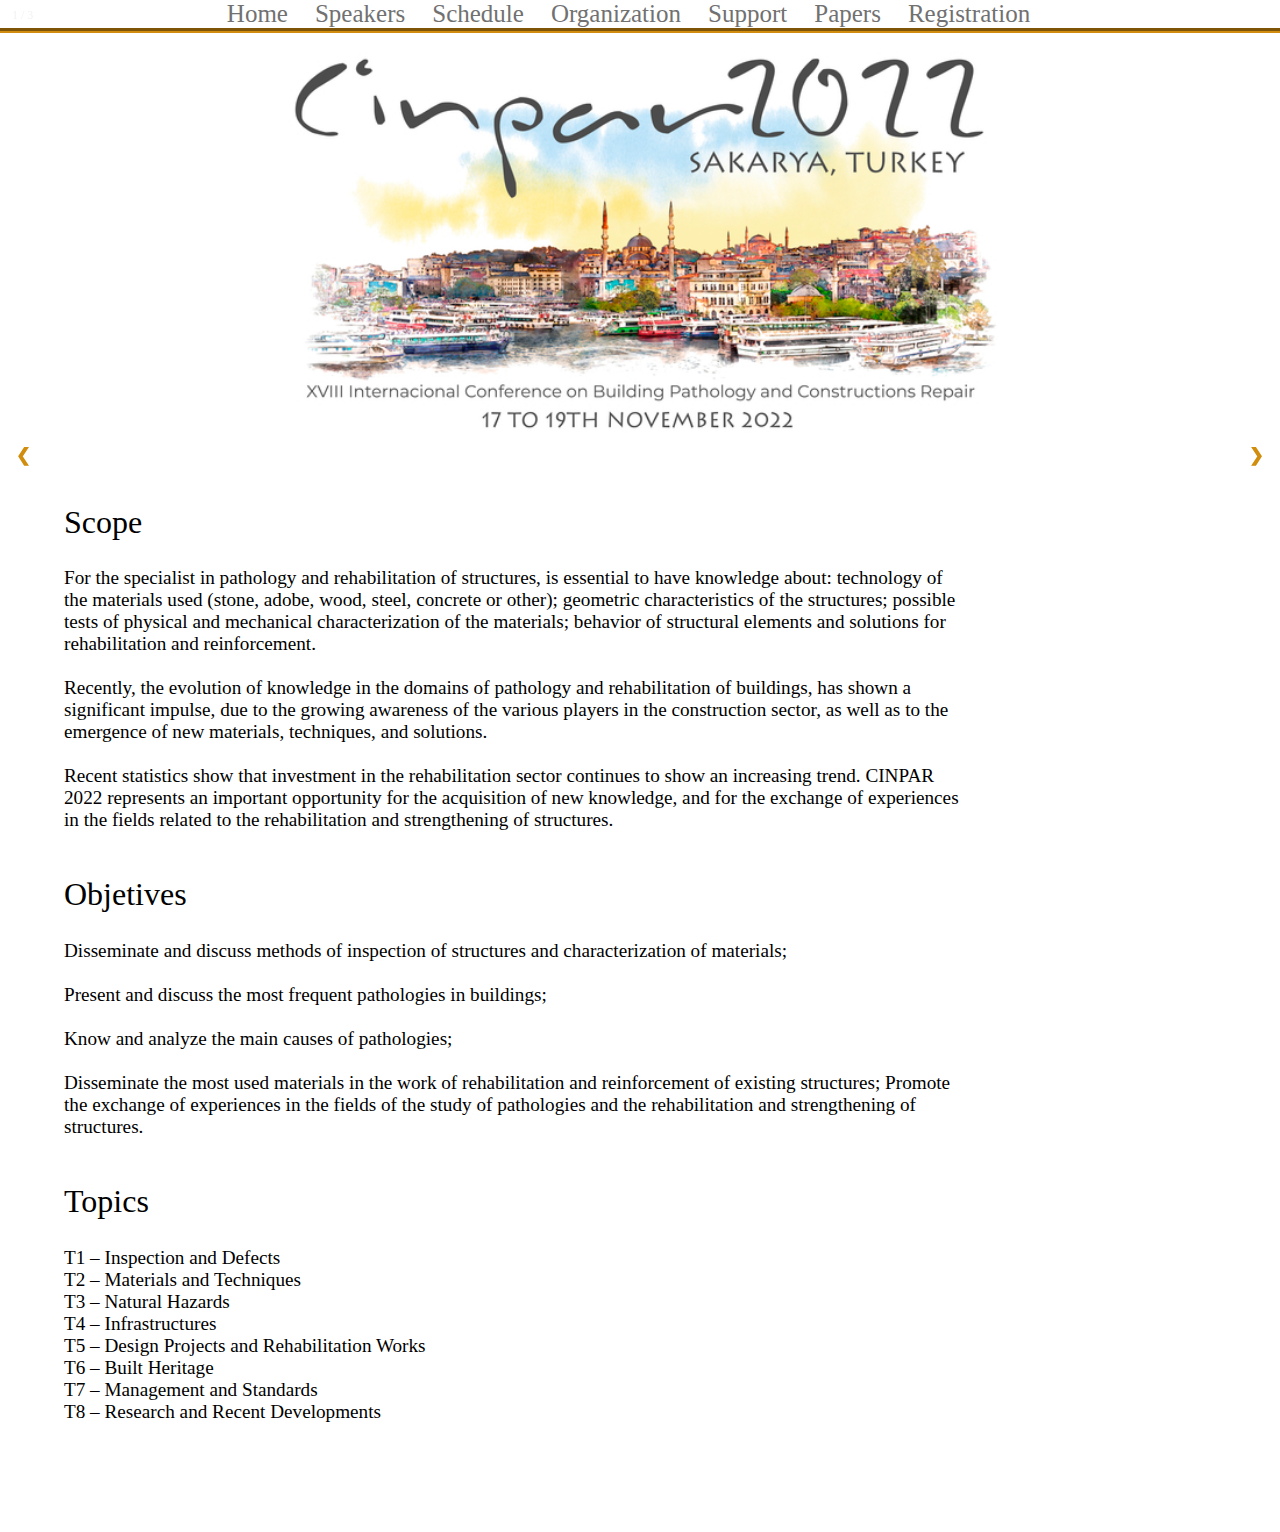
<file: index.html>
<!DOCTYPE html>
<html>
	<head>
		<meta charset = "utf-8">
        <link rel="stylesheet" href="css\style1.css">
        <link rel="preconnect" href="https://fonts.googleapis.com">
        <link rel="preconnect" href="https://fonts.gstatic.com" crossorigin>
        <link href="https://fonts.googleapis.com/css2?family=Josefin+Sans:ital,wght@0,100;0,200;0,300;0,400;0,500;0,600;0,700;1,100;1,200;1,300;1,400;1,500;1,600;1,700&family=Roboto+Condensed:ital,wght@0,300;0,400;0,700;1,300;1,400;1,700&family=Roboto:ital,wght@0,100;0,300;0,400;0,500;1,100;1,300;1,400&display=swap" rel="stylesheet">
		<title> Cinpar 2022 - Home </title>
	</head>
	
	<body>
        <section class="allmighty">
            <section class="topBar">
                <div class="topMenu">
                    <a href="index.html">Home</a>
                    <a href="speakers.html">Speakers</a>
                    <a href="schedule.html">Schedule</a>
                    <a href="org.html">Organization</a>
                    <a href="support.html">Support</a>
                    <a href="papers.html">Papers</a>
                    <a href="reg.html">Registration</a>
                </div>
            </section>

            <section class="Slideshow">
                <div class="mySlides fade">
                    <div class="numbertext">1 / 3</div>
                    <img src="Assets/logo-colorida-vertical---cinpa.jpg" style="width:100%">
                  </div>
                
                  <div class="mySlides fade">
                    <div class="numbertext">2 / 3</div>
                    <img src="Assets/sakarya2.jpg" style="width:100%">
                  </div>
    
                  <div class="mySlides fade">
                    <div class="numbertext">3 / 3</div>
                    <img src="Assets/turkey2.jpg" style="width:100%">
                  </div>
    
                <a class="prev" onclick="plusSlides(-1)">&#10094;</a>
                <a class="next" onclick="plusSlides(1)">&#10095;</a>
            </section>

            <section class="content">
                <div class="contentTitle"> 
                    <a>Scope</a>
                </div>
                    
                <div class="mainText">
                    <a>For the specialist in pathology and rehabilitation of structures, is essential to have knowledge about: technology of the materials used (stone, adobe, wood, steel, concrete or other); geometric characteristics of the structures; possible tests of physical and mechanical characterization of the materials; behavior of structural elements and solutions for rehabilitation and reinforcement.<br><br>
                        Recently, the evolution of knowledge in the domains of pathology and rehabilitation of buildings, has shown a significant impulse, due to the growing awareness of the various players in the construction sector, as well as to the emergence of new materials, techniques, and solutions.<br><br>
                        Recent statistics show that investment in the rehabilitation sector continues to show an increasing trend. CINPAR 2022 represents an important opportunity for the acquisition of new knowledge, and for the exchange of experiences in the fields related to the rehabilitation and strengthening of structures.</a>
                </div>

                <div class="contentTitle"> 
                    <a>Objetives</a>
                </div>
                    
                <div class="mainText">
                    <a>Disseminate and discuss methods of inspection of structures and characterization of materials;<br><br>
                        Present and discuss the most frequent pathologies in buildings;<br><br>
                        Know and analyze the main causes of pathologies;<br><br>
                        Disseminate the most used materials in the work of rehabilitation and reinforcement of existing structures; Promote the exchange of experiences in the fields of the study of pathologies and the rehabilitation and strengthening of structures.
                        </a>
                </div>

                <div class="contentTitle"> 
                    <a>Topics</a>
                </div>
                    
                <div class="mainTextt">
                    <a>T1 – Inspection and Defects<br>
                        T2 – Materials and Techniques<br>
                        T3 – Natural Hazards<br>
                        T4 – Infrastructures<br>
                        T5 – Design Projects and Rehabilitation Works<br>
                        T6 – Built Heritage<br>
                        T7 – Management and Standards<br>
                        T8 – Research and Recent Developments<br>
                        </a>
                </div>

                <div class="sponsor">
                    
                </div>
            </section>
        </section>
        
        <script>

            var slideIndex = 1;
            showSlides(slideIndex);

            function plusSlides(n) {
                showSlides(slideIndex += n);
            }

            function currentSlide(n) {
                showSlides(slideIndex = n);
            }

            function showSlides(n) {
                var i;
                var slides = document.getElementsByClassName("mySlides");
                var dots = document.getElementsByClassName("dot");
                if (n > slides.length) {slideIndex = 1}
                if (n < 1) {slideIndex = slides.length}
                for (i = 0; i < slides.length; i++) {
                    slides[i].style.display = "none";
                }
                for (i = 0; i < dots.length; i++) {
                    dots[i].className = dots[i].className.replace(" active", "");
                }
                slides[slideIndex-1].style.display = "block";
                dots[slideIndex-1].className += " active";
            }


        </script>
        
        </script>
	</body>
</html>
</file>
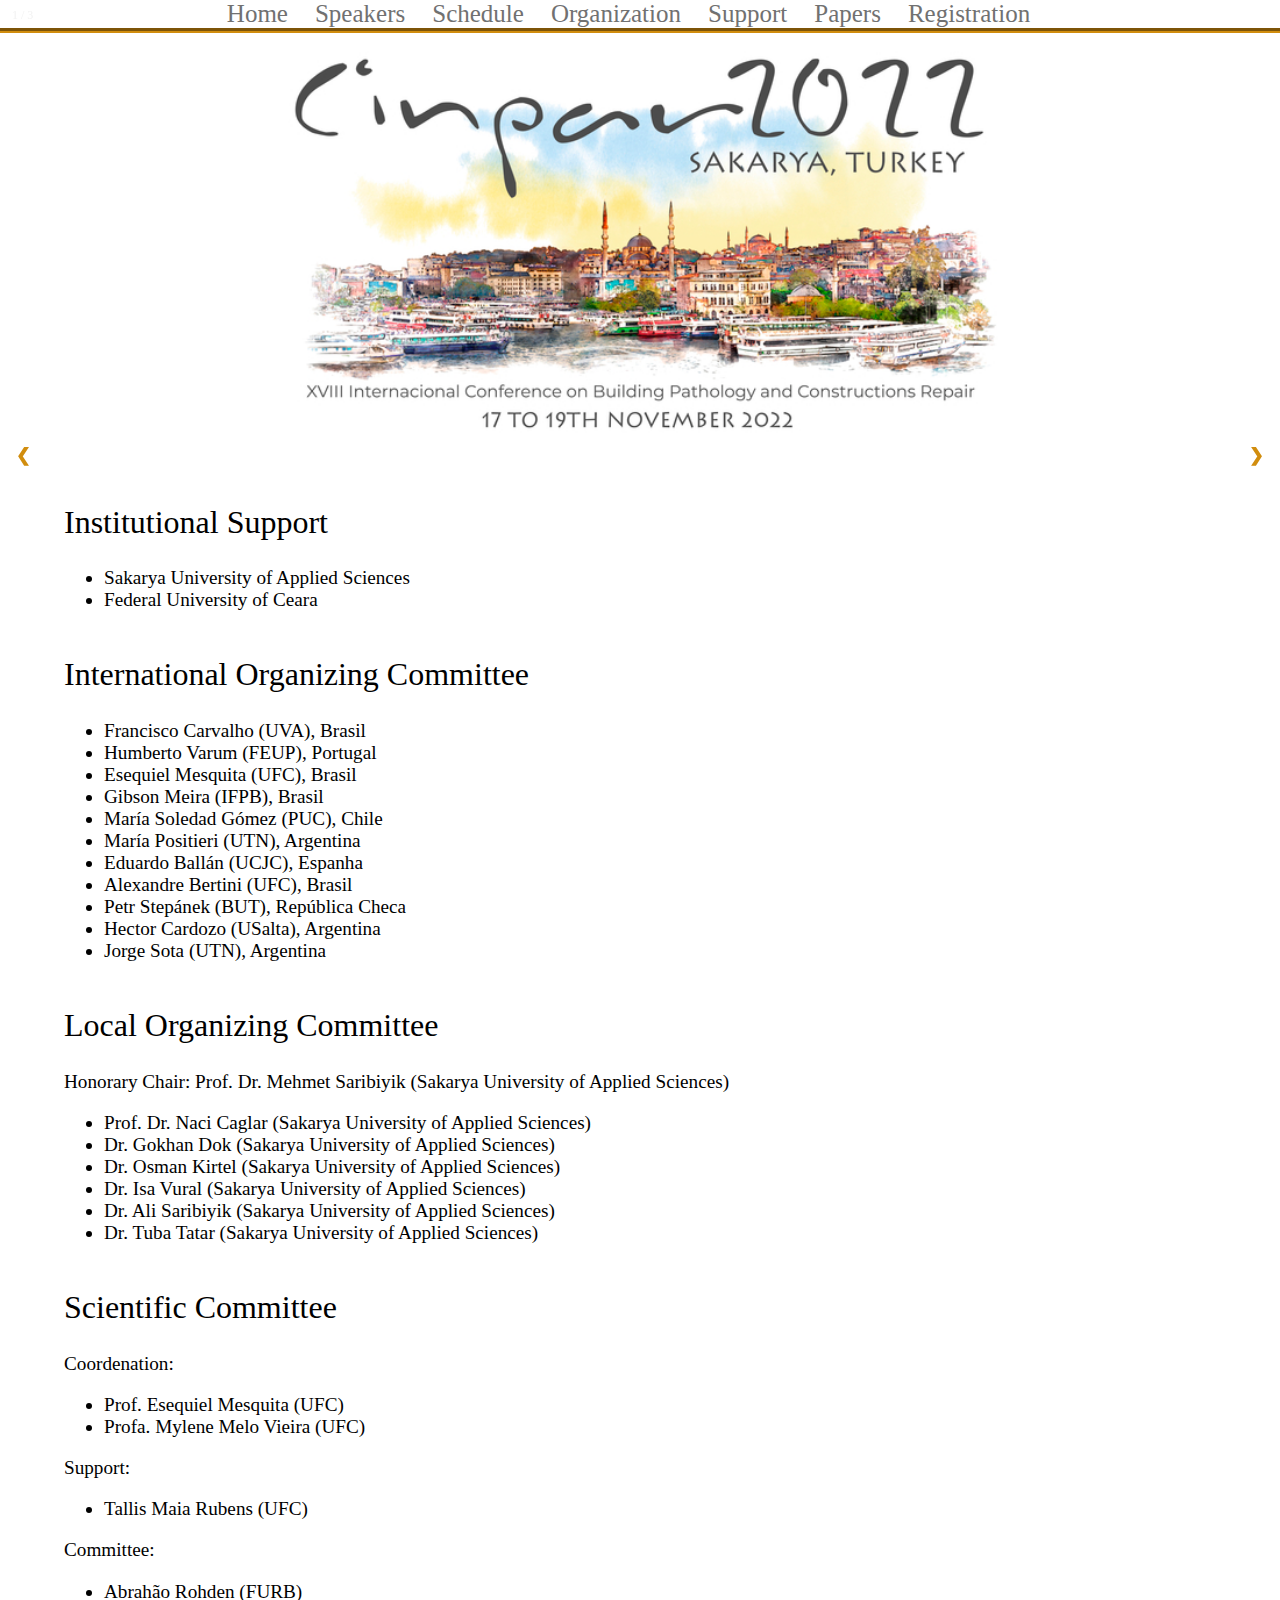
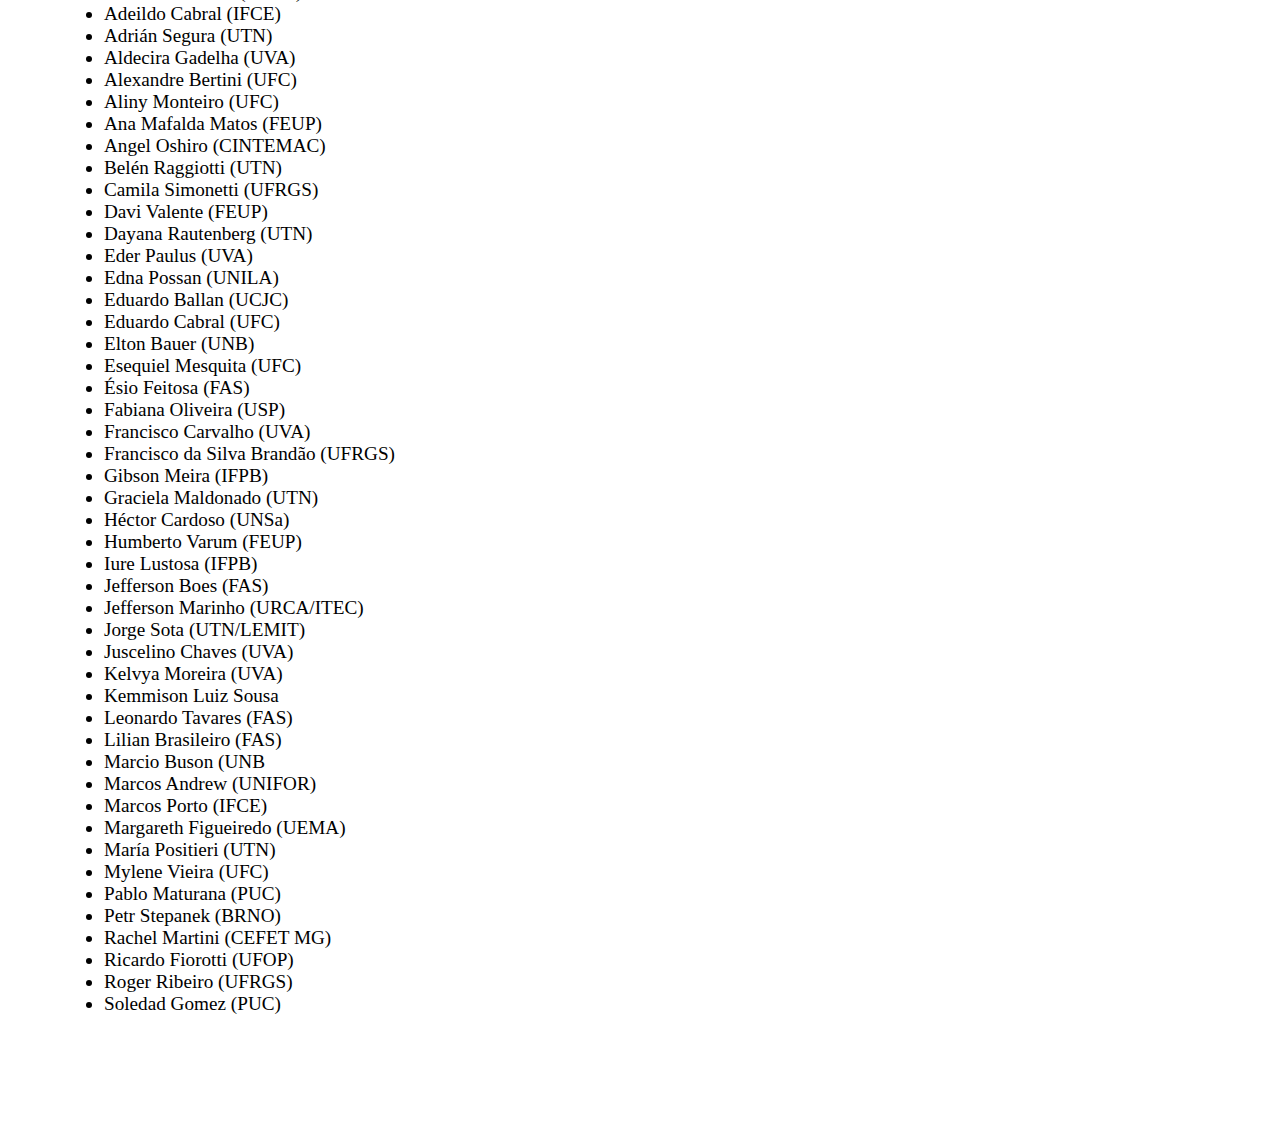
<file: org.html>
<!DOCTYPE html>
<html>
	<head>
		<meta charset = "utf-8">
        <link rel="stylesheet" href="css\style1.css">
        <link rel="preconnect" href="https://fonts.googleapis.com">
        <link rel="preconnect" href="https://fonts.gstatic.com" crossorigin>
        <link href="https://fonts.googleapis.com/css2?family=Josefin+Sans:ital,wght@0,100;0,200;0,300;0,400;0,500;0,600;0,700;1,100;1,200;1,300;1,400;1,500;1,600;1,700&family=Roboto+Condensed:ital,wght@0,300;0,400;0,700;1,300;1,400;1,700&family=Roboto:ital,wght@0,100;0,300;0,400;0,500;1,100;1,300;1,400&display=swap" rel="stylesheet">
		<title> Cinpar 2022 - Organization </title>
	</head>
	
	<body>
        <section class="allmighty">
            <section class="topBar">
                <div class="topMenu">
                    <a href="index.html">Home</a>
                    <a href="speakers.html">Speakers</a>
                    <a href="schedule.html">Schedule</a>
                    <a href="org.html">Organization</a>
                    <a href="support.html">Support</a>
                    <a href="papers.html">Papers</a>
                    <a href="reg.html">Registration</a>
                </div>
            </section>

            <section class="Slideshow">
                <div class="mySlides fade">
                    <div class="numbertext">1 / 3</div>
                    <img src="Assets/logo-colorida-vertical---cinpa.jpg" style="width:100%">
                  </div>
                
                  <div class="mySlides fade">
                    <div class="numbertext">2 / 3</div>
                    <img src="Assets/sakarya2.jpg" style="width:100%">
                  </div>
    
                  <div class="mySlides fade">
                    <div class="numbertext">3 / 3</div>
                    <img src="Assets/turkey2.jpg" style="width:100%">
                  </div>
    
                <a class="prev" onclick="plusSlides(-1)">&#10094;</a>
                <a class="next" onclick="plusSlides(1)">&#10095;</a>
            </section>

            <section class="content">
                <div class="contentTitle"> 
                    <a>Institutional Support</a>
                </div>

                <div class="mainText">
                    <a> <ul> <li>Sakarya University of Applied Sciences</li>
                     <li>Federal University of Ceara</li></ul></a>
                </div>

                <div class="contentTitle"> 
                    <a>International Organizing Committee</a>
                </div>

                <div class="mainText">
                    <a> <ul> <li>Francisco Carvalho (UVA), Brasil</li>
                     <li>Humberto Varum (FEUP), Portugal</li>
                     <li>Esequiel Mesquita (UFC), Brasil</li>
                     <li>Gibson Meira (IFPB), Brasil</li>
                     <li>María Soledad Gómez (PUC), Chile</li>
                     <li>María Positieri (UTN), Argentina</li>
                     <li>Eduardo Ballán (UCJC), Espanha</li>
                     <li>Alexandre Bertini (UFC), Brasil</li>
                     <li>Petr Stepánek (BUT), República Checa</li>
                     <li>Hector Cardozo (USalta), Argentina</li>
                     <li>Jorge Sota (UTN), Argentina</li>
                    </ul></a>
                </div>

                <div class="contentTitle"> 
                    <a>Local Organizing Committee</a>
                </div>

                <div class="mainText">
                    <a>Honorary Chair: Prof. Dr. Mehmet Saribiyik   (Sakarya University of Applied Sciences)</a>
                    <a> <ul> <li>Prof. Dr. Naci Caglar (Sakarya University of Applied Sciences)</li>
                     <li>Dr. Gokhan Dok  (Sakarya University of Applied Sciences)</li>
                     <li>Dr. Osman Kirtel (Sakarya University of Applied Sciences)</li>
                     <li>Dr. Isa Vural (Sakarya University of Applied Sciences)</li>
                     <li>Dr. Ali Saribiyik (Sakarya University of Applied Sciences)</li>
                     <li>Dr. Tuba Tatar (Sakarya University of Applied Sciences)</li>
                    </ul></a>
                </div>

                <div class="contentTitle"> 
                    <a>Scientific Committee</a>
                </div>

                <div class="mainTextt">
                    <a>Coordenation:</a>
                    <a> <ul> <li>Prof. Esequiel Mesquita (UFC)</li>
                     <li>Profa. Mylene Melo Vieira (UFC)</li>
                    </ul></a>

                    <a>Support:</a>
                    <a><ul>
                        <li>Tallis Maia Rubens (UFC)</li>
                    </ul></a>

                    <a>Committee:</a>
                    <a> <ul> <li>Abrahão Rohden (FURB)</li>
                        <li>Adeildo Cabral (IFCE)</li>
                        <li>Adrián Segura (UTN)</li>
                        <li>Aldecira Gadelha (UVA)</li>
                        <li>Alexandre Bertini (UFC)</li>
                        <li>Aliny Monteiro (UFC)</li>
                        <li>Ana Mafalda Matos (FEUP)</li>
                        <li>Angel Oshiro (CINTEMAC)</li>
                        <li>Belén Raggiotti (UTN)</li>
                        <li>Camila Simonetti (UFRGS)</li>
                        <li>Davi Valente (FEUP)</li>
                        <li>Dayana Rautenberg (UTN) </li>
                        <li>Eder Paulus (UVA)</li>
                        <li>Edna Possan (UNILA)</li>
                        <li>Eduardo Ballan (UCJC)</li>
                        <li>Eduardo Cabral (UFC) </li>
                        <li>Elton Bauer (UNB)</li>
                        <li>Esequiel Mesquita (UFC)</li>
                        <li>Ésio Feitosa (FAS)</li>
                        <li>Fabiana Oliveira (USP)</li>
                        <li>Francisco Carvalho (UVA)</li>
                        <li>Francisco da Silva Brandão (UFRGS)</li>
                        <li>Gibson Meira (IFPB)</li>
                        <li>Graciela Maldonado (UTN)</li>
                        <li>Héctor Cardoso (UNSa)</li>
                        <li>Humberto Varum (FEUP)</li>
                        <li>Iure Lustosa (IFPB)</li>
                        <li>Jefferson Boes (FAS)</li>
                        <li>Jefferson Marinho (URCA/ITEC)</li>
                        <li>Jorge Sota (UTN/LEMIT)</li>
                        <li>Juscelino Chaves (UVA)</li>
                        <li>Kelvya Moreira (UVA)</li>
                        <li>Kemmison Luiz Sousa</li>
                        <li>Leonardo Tavares (FAS)</li>
                        <li>Lilian Brasileiro (FAS)</li>
                        <li>Marcio Buson (UNB</li>
                        <li>Marcos Andrew (UNIFOR)</li>
                        <li>Marcos Porto (IFCE)</li>
                        <li>Margareth Figueiredo (UEMA)</li>
                        <li>María Positieri (UTN)</li>
                        <li>Mylene Vieira (UFC)</li>
                        <li>Pablo Maturana (PUC)</li>
                        <li>Petr Stepanek (BRNO)</li>
                        <li>Rachel Martini (CEFET MG)</li>
                        <li>Ricardo Fiorotti (UFOP)</li>
                        <li>Roger Ribeiro (UFRGS)</li>
                        <li>Soledad Gomez (PUC)</li>
                       </ul></a>
                </div>

                

                <div class="sponsor">
                    
                </div>
            </section>
        </section>
        
        <script>

            
var slideIndex = 1;
            showSlides(slideIndex);

            function plusSlides(n) {
                showSlides(slideIndex += n);
            }

            function currentSlide(n) {
                showSlides(slideIndex = n);
            }

            function showSlides(n) {
                var i;
                var slides = document.getElementsByClassName("mySlides");
                var dots = document.getElementsByClassName("dot");
                if (n > slides.length) {slideIndex = 1}
                if (n < 1) {slideIndex = slides.length}
                for (i = 0; i < slides.length; i++) {
                    slides[i].style.display = "none";
                }
                for (i = 0; i < dots.length; i++) {
                    dots[i].className = dots[i].className.replace(" active", "");
                }
                slides[slideIndex-1].style.display = "block";
                dots[slideIndex-1].className += " active";
            }


        
        </script>
	</body>
</html>
</file>
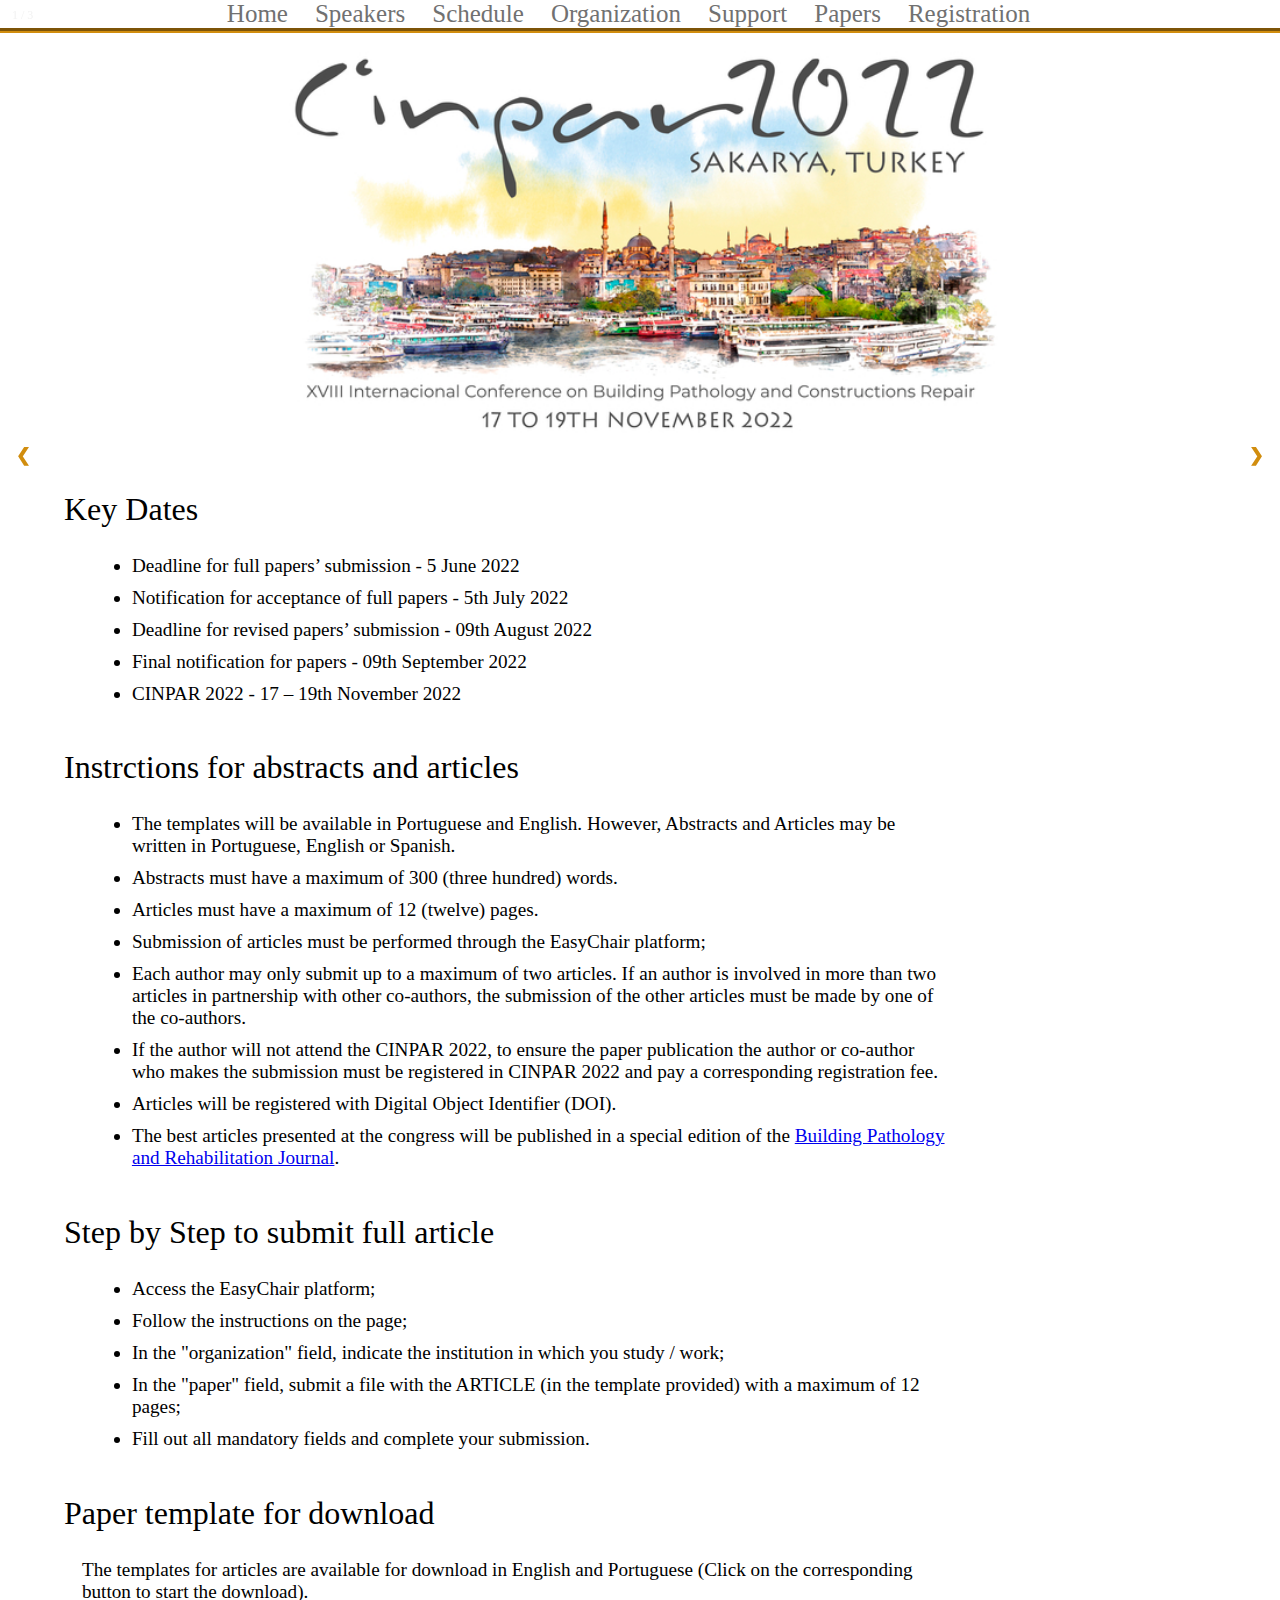
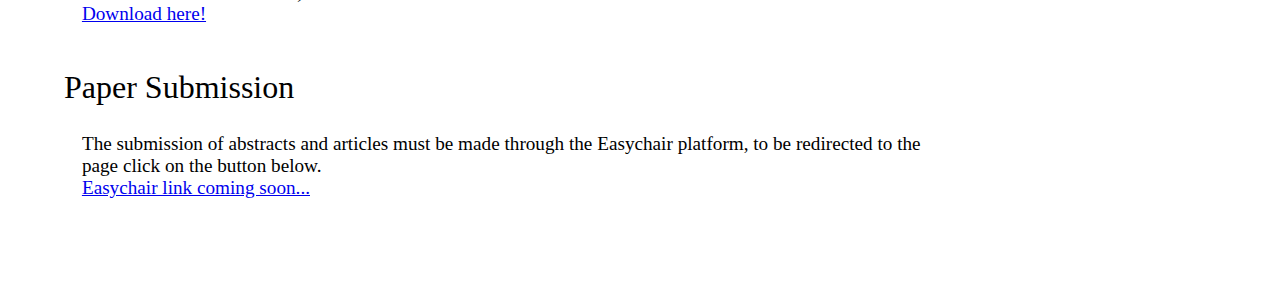
<file: papers.html>
<!DOCTYPE html>
<html>
	<head>
		<meta charset = "utf-8">
        <link rel="stylesheet" href="css\style2.css">
        <link rel="preconnect" href="https://fonts.googleapis.com">
        <link rel="preconnect" href="https://fonts.gstatic.com" crossorigin>
        <link href="https://fonts.googleapis.com/css2?family=Josefin+Sans:ital,wght@0,100;0,200;0,300;0,400;0,500;0,600;0,700;1,100;1,200;1,300;1,400;1,500;1,600;1,700&family=Roboto+Condensed:ital,wght@0,300;0,400;0,700;1,300;1,400;1,700&family=Roboto:ital,wght@0,100;0,300;0,400;0,500;1,100;1,300;1,400&display=swap" rel="stylesheet">
		<title> Cinpar 2022 - Papers </title>
	</head>
	
	<body>
        <section class="allmighty">
            <section class="topBar">
                <div class="topMenu">
                    <a href="index.html">Home</a>
                    <a href="speakers.html">Speakers</a>
                    <a href="schedule.html">Schedule</a>
                    <a href="org.html">Organization</a>
                    <a href="support.html">Support</a>
                    <a href="papers.html">Papers</a>
                    <a href="reg.html">Registration</a>
                </div>
            </section>

            <section class="Slideshow">
                <div class="mySlides fade">
                    <div class="numbertext">1 / 3</div>
                    <img src="Assets/logo-colorida-vertical---cinpa.jpg" style="width:100%">
                  </div>
                
                  <div class="mySlides fade">
                    <div class="numbertext">2 / 3</div>
                    <img src="Assets/sakarya2.jpg" style="width:100%">
                  </div>
    
                  <div class="mySlides fade">
                    <div class="numbertext">3 / 3</div>
                    <img src="Assets/turkey2.jpg" style="width:100%">
                  </div>
    
                <a class="prev" onclick="plusSlides(-1)">&#10094;</a>
                <a class="next" onclick="plusSlides(1)">&#10095;</a>
            </section>

            <section class="content">
                <div class="contentTitle"> 
                    <a>Key Dates</a>
                </div>
                    
                <div class="mainTextt">
                    <ul>
                        <li>Deadline for full papers’ submission - 5 June 2022<br></li>
                        <li>Notification for acceptance of full papers - 5th July 2022<br></li>
                        <li>Deadline for revised papers’ submission - 09th August 2022<br></li>
                        <li>Final notification for papers - 09th September 2022<br></li>
                        <li>CINPAR 2022 - 17 – 19th November 2022</li>
                    </ul>
                </div>

                <div class="contentTitle"> 
                    <a>Instrctions for abstracts and articles</a>
                </div>

                <div class="mainTextt">
                    <ul>
                        <li>The templates will be available in Portuguese and English.
                             However, Abstracts and Articles may be written in Portuguese, English or Spanish.</li>

                        <li>Abstracts must have a maximum of 300 (three hundred) words.</li>

                        <li>Articles must have a maximum of 12 (twelve) pages.</li>

                        <li>Submission of articles must be performed through the EasyChair platform;</li>

                        <li>Each author may only submit up to a maximum of two articles. If an author is involved in more than two articles in partnership with other co-authors,
                             the submission of the other articles must be made by one of the co-authors.</li>

                        <li>If the author will not attend the CINPAR 2022, to ensure the paper publication the author
                             or co-author who makes the submission must be registered in CINPAR 2022 and pay a corresponding registration fee.<br></li>

                        <li>Articles will be registered with Digital Object Identifier (DOI).</li>

                        <li>The best articles presented at the congress will be published in a special 
                            edition of the <a href="https://www.springer.com/journal/41024" target="_blank">Building Pathology and Rehabilitation Journal</a>.</li>
                    </ul>
                </div>

                <div class="contentTitle"> 
                    <a>Step by Step to submit full article</a>
                </div>

                <div class="mainTextt">
                    <ul>
                        <li>Access the EasyChair platform;</li>
                        <li>Follow the instructions on the page;</li>
                        <li>In the "organization" field, indicate the institution in which you study / work;</li>
                        <li>In the "paper" field, submit a file with the ARTICLE (in the template provided) with a maximum of 12 pages;</li>
                        <li>Fill out all mandatory fields and complete your submission.</li>
                    </ul>
                </div>

                <div class="contentTitle"> 
                    <a>Paper template for download</a>
                </div>

                <div class="mainTextt">
                    <a>The templates for articles are available for download in
                    English and Portuguese (Click on the corresponding button to start the download).</a><br>
                    <a href="Template_CINPAR2022(EN).docx" download="Template_CINPAR2022(EN)">Download here!</a>
                </div>

                <div class="contentTitle"> 
                    <a>Paper Submission</a>
                </div>

                <div class="mainTextt">
                    <a>The submission of abstracts and articles must be made through the Easychair platform,
                         to be redirected to the page click on the button below.</a><br>
                    
                    <a href="#">Easychair link coming soon...</a>
                </div>

                <div class="sponsor">
                    
                </div>
            </section>
        </section>
        
        <script>

            
var slideIndex = 1;
            showSlides(slideIndex);

            function plusSlides(n) {
                showSlides(slideIndex += n);
            }

            function currentSlide(n) {
                showSlides(slideIndex = n);
            }

            function showSlides(n) {
                var i;
                var slides = document.getElementsByClassName("mySlides");
                var dots = document.getElementsByClassName("dot");
                if (n > slides.length) {slideIndex = 1}
                if (n < 1) {slideIndex = slides.length}
                for (i = 0; i < slides.length; i++) {
                    slides[i].style.display = "none";
                }
                for (i = 0; i < dots.length; i++) {
                    dots[i].className = dots[i].className.replace(" active", "");
                }
                slides[slideIndex-1].style.display = "block";
                dots[slideIndex-1].className += " active";
            }


        
        </script>
	</body>
</html>
</file>
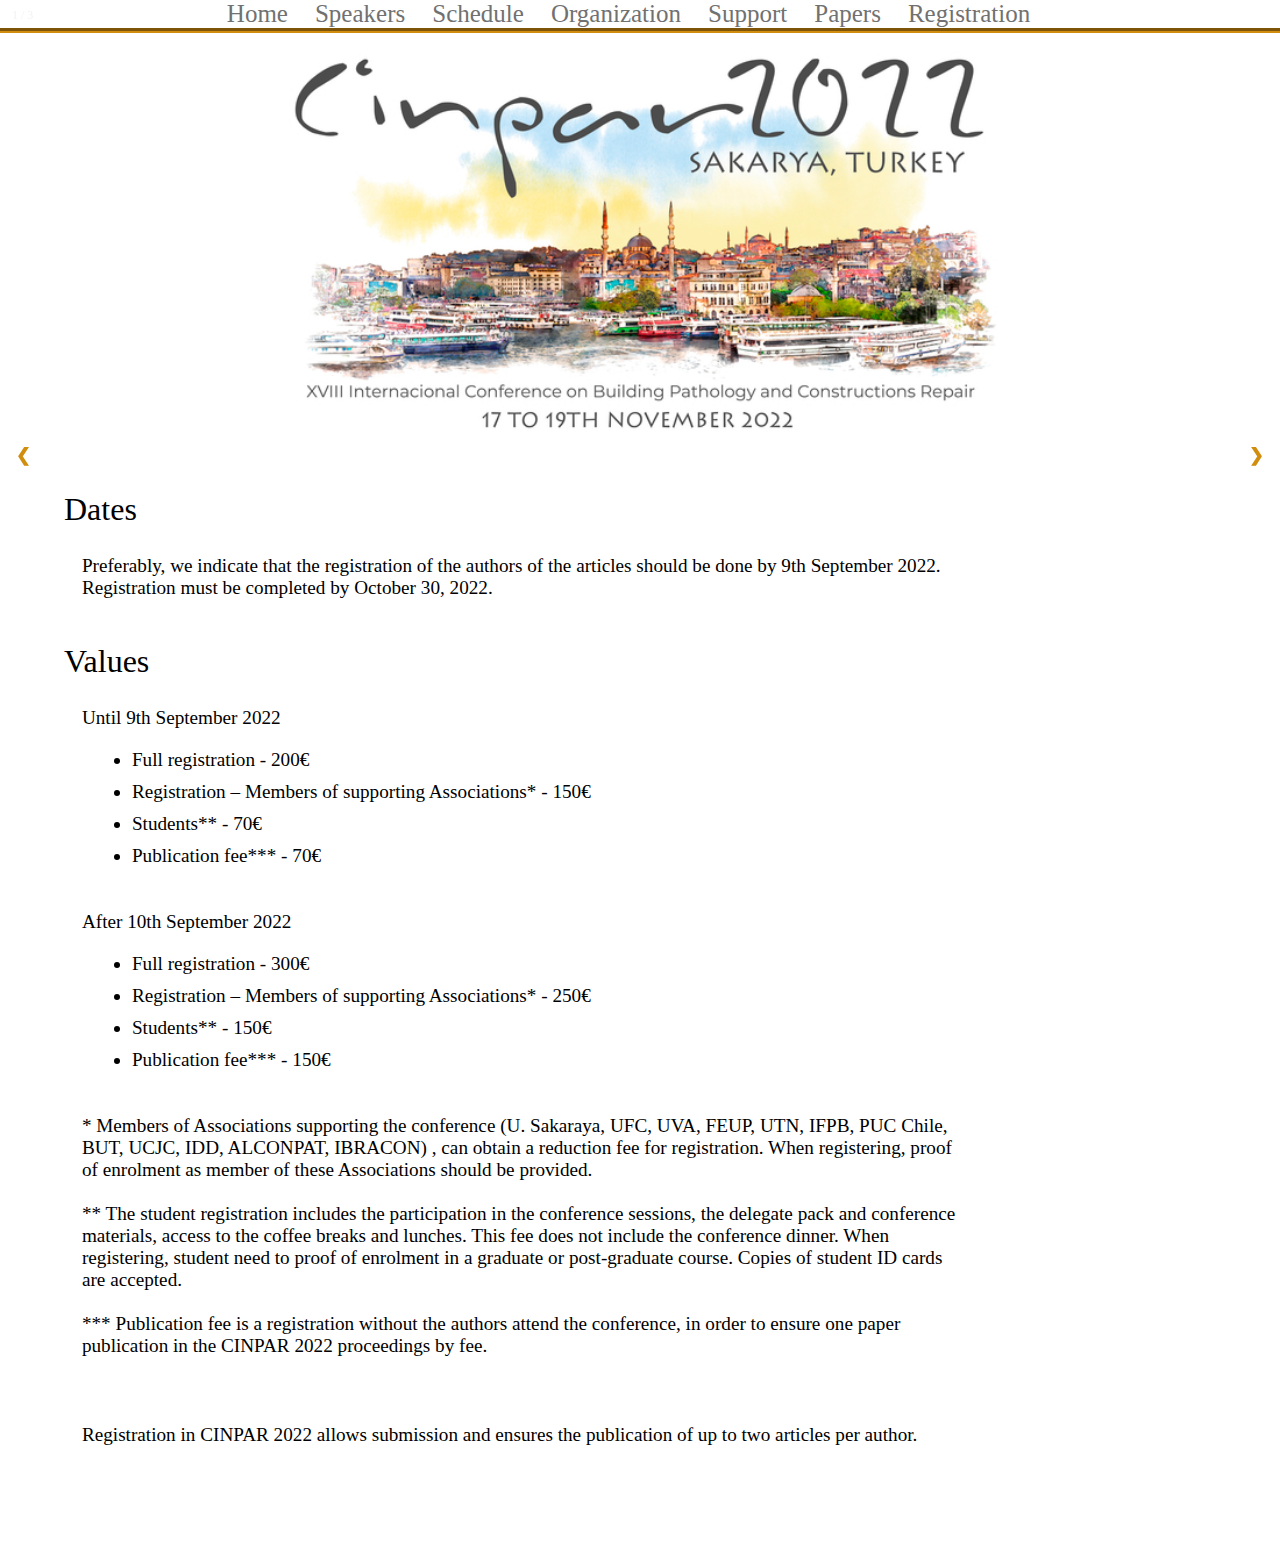
<file: reg.html>
<!DOCTYPE html>
<html>
	<head>
		<meta charset = "utf-8">
        <link rel="stylesheet" href="css\style2.css">
        <link rel="preconnect" href="https://fonts.googleapis.com">
        <link rel="preconnect" href="https://fonts.gstatic.com" crossorigin>
        <link href="https://fonts.googleapis.com/css2?family=Josefin+Sans:ital,wght@0,100;0,200;0,300;0,400;0,500;0,600;0,700;1,100;1,200;1,300;1,400;1,500;1,600;1,700&family=Roboto+Condensed:ital,wght@0,300;0,400;0,700;1,300;1,400;1,700&family=Roboto:ital,wght@0,100;0,300;0,400;0,500;1,100;1,300;1,400&display=swap" rel="stylesheet">
		<title> Cinpar 2022 - Registration </title>
	</head>
	
	<body>
        <section class="allmighty">
            <section class="topBar">
                <div class="topMenu">
                    <a href="index.html">Home</a>
                    <a href="speakers.html">Speakers</a>
                    <a href="schedule.html">Schedule</a>
                    <a href="org.html">Organization</a>
                    <a href="support.html">Support</a>
                    <a href="papers.html">Papers</a>
                    <a href="reg.html">Registration</a>
                </div>
            </section>

            <section class="Slideshow">
                <div class="mySlides fade">
                    <div class="numbertext">1 / 3</div>
                    <img src="Assets/logo-colorida-vertical---cinpa.jpg" style="width:100%">
                  </div>
                
                  <div class="mySlides fade">
                    <div class="numbertext">2 / 3</div>
                    <img src="Assets/sakarya2.jpg" style="width:100%">
                  </div>
    
                  <div class="mySlides fade">
                    <div class="numbertext">3 / 3</div>
                    <img src="Assets/turkey2.jpg" style="width:100%">
                  </div>
    
                <a class="prev" onclick="plusSlides(-1)">&#10094;</a>
                <a class="next" onclick="plusSlides(1)">&#10095;</a>
            </section>

            <section class="content">
                <div class="contentTitle"> 
                    <a>Dates</a>
                </div>

                <div class="mainText">
                    <a>Preferably, we indicate that the registration of the
                         authors of the articles should be done by 9th September 2022.<br>
                         Registration must be completed by October 30, 2022.<br>
                        </a>
                </div>

                <div class="contentTitle"> 
                    <a>Values</a>
                </div>

                <div class="mainTextt">
                    <a>Until 9th September 2022 </a>
                    <div class="values">
                        <ul>
                            <li>Full registration - 200€</li>
                            <li>Registration – Members of supporting Associations* - 150€</li>
                            <li>Students** - 70€</li>
                            <li>Publication fee*** - 70€</li>
                        </ul>
                    </div>
                </div>

                <div class="mainTextt">
                    <a>After 10th September 2022 </a>
                    <div class="values">
                        <ul>
                            <li>Full registration - 300€</li>
                            <li>Registration – Members of supporting Associations* - 250€</li>
                            <li>Students** - 150€</li>
                            <li>Publication fee*** - 150€</li>
                        </ul>
                    </div>
                </div>

                <div class="mainTextt">
                    <a>* Members of Associations supporting the conference (U. Sakaraya, UFC, UVA, FEUP, UTN, IFPB, PUC Chile, BUT, UCJC, IDD, ALCONPAT, IBRACON)
                         , can obtain a reduction fee for registration. When registering, proof of enrolment as member of these Associations should be provided.</a><br><br>

                    <a>** The student registration includes the participation in the conference sessions, the delegate pack and conference materials, access to the coffee breaks and lunches.
                         This fee does not include the conference dinner. When registering, student need to proof of enrolment in a graduate or post-graduate course. Copies of student ID cards are accepted.</a><br><br>
                    
                    <a>*** Publication fee is a registration without the authors attend the conference, in order to ensure one paper publication in the CINPAR 2022 proceedings by fee. </a><br><br>
                </div>

                <div class="mainTextt">
                    <a>Registration in CINPAR 2022 allows submission and ensures the publication of up to two articles per author.</a>
                </div>


                <div class="sponsor">
                    
                </div>
            </section>
        </section>
        
        <script>

            
var slideIndex = 1;
            showSlides(slideIndex);

            function plusSlides(n) {
                showSlides(slideIndex += n);
            }

            function currentSlide(n) {
                showSlides(slideIndex = n);
            }

            function showSlides(n) {
                var i;
                var slides = document.getElementsByClassName("mySlides");
                var dots = document.getElementsByClassName("dot");
                if (n > slides.length) {slideIndex = 1}
                if (n < 1) {slideIndex = slides.length}
                for (i = 0; i < slides.length; i++) {
                    slides[i].style.display = "none";
                }
                for (i = 0; i < dots.length; i++) {
                    dots[i].className = dots[i].className.replace(" active", "");
                }
                slides[slideIndex-1].style.display = "block";
                dots[slideIndex-1].className += " active";
            }


        
        </script>
	</body>
</html>
</file>
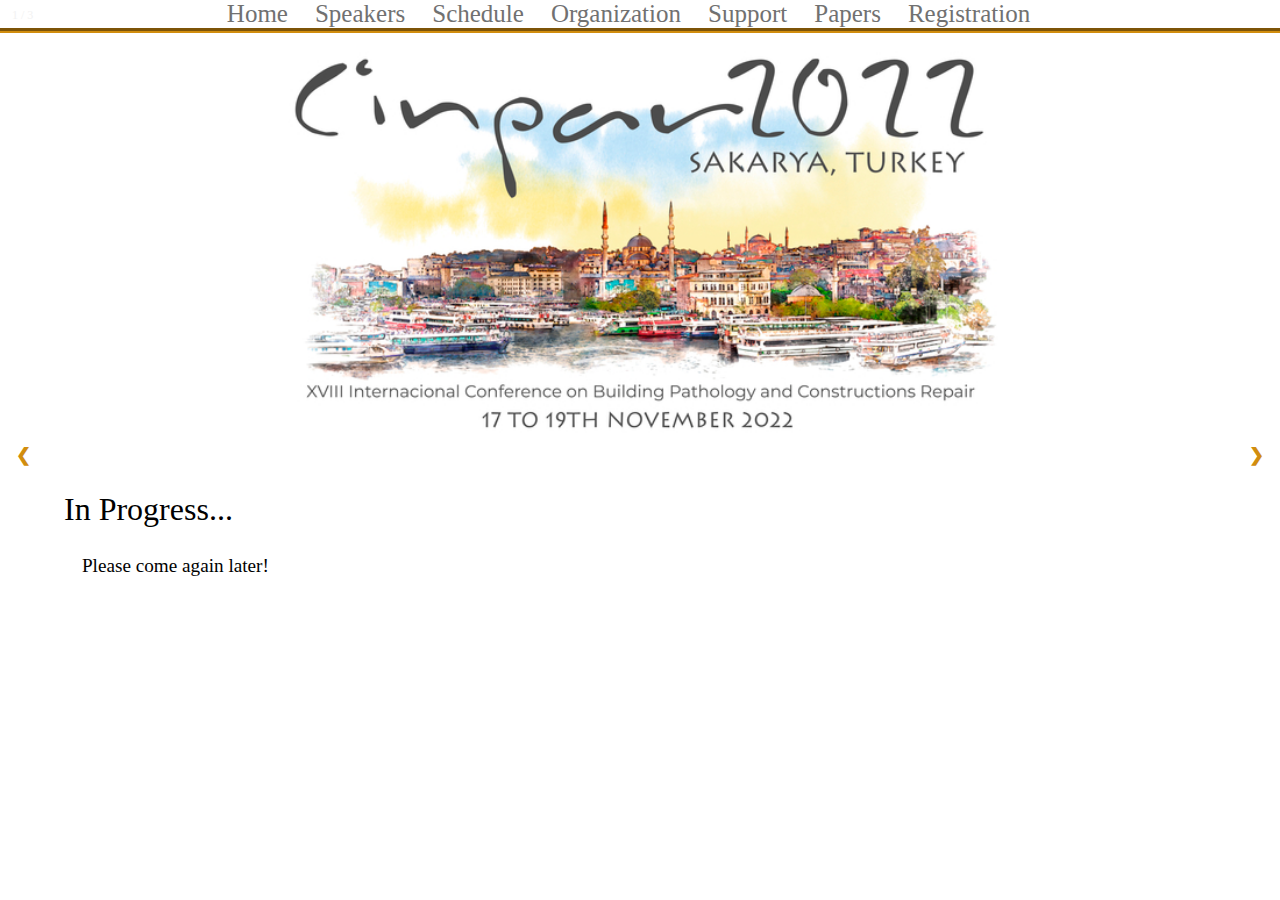
<file: schedule.html>
<!DOCTYPE html>
<html>
	<head>
		<meta charset = "utf-8">
        <link rel="stylesheet" href="css\style2.css">
        <link rel="preconnect" href="https://fonts.googleapis.com">
        <link rel="preconnect" href="https://fonts.gstatic.com" crossorigin>
        <link href="https://fonts.googleapis.com/css2?family=Josefin+Sans:ital,wght@0,100;0,200;0,300;0,400;0,500;0,600;0,700;1,100;1,200;1,300;1,400;1,500;1,600;1,700&family=Roboto+Condensed:ital,wght@0,300;0,400;0,700;1,300;1,400;1,700&family=Roboto:ital,wght@0,100;0,300;0,400;0,500;1,100;1,300;1,400&display=swap" rel="stylesheet">
		<title> Cinpar 2022 - Schedule </title>
	</head>
	
	<body>
        <section class="allmighty">
            <section class="topBar">
                <div class="topMenu">
                    <a href="index.html">Home</a>
                    <a href="speakers.html">Speakers</a>
                    <a href="schedule.html">Schedule</a>
                    <a href="org.html">Organization</a>
                    <a href="support.html">Support</a>
                    <a href="papers.html">Papers</a>
                    <a href="reg.html">Registration</a>
                </div>
            </section>

            <section class="Slideshow">
                <div class="mySlides fade">
                    <div class="numbertext">1 / 3</div>
                    <img src="Assets/logo-colorida-vertical---cinpa.jpg" style="width:100%">
                  </div>
                
                  <div class="mySlides fade">
                    <div class="numbertext">2 / 3</div>
                    <img src="Assets/sakarya2.jpg" style="width:100%">
                  </div>
    
                  <div class="mySlides fade">
                    <div class="numbertext">3 / 3</div>
                    <img src="Assets/turkey2.jpg" style="width:100%">
                  </div>
    
                <a class="prev" onclick="plusSlides(-1)">&#10094;</a>
                <a class="next" onclick="plusSlides(1)">&#10095;</a>
            </section>

            <section class="content">
                <div class="contentTitle"> 
                    <a>In Progress...</a>
                </div>

                <div class="mainText">
                    <a>Please come again later!</a>
                </div>

                <div class="sponsor">
                    
                </div>
            </section>
        </section>
        
        <script>

            
var slideIndex = 1;
            showSlides(slideIndex);

            function plusSlides(n) {
                showSlides(slideIndex += n);
            }

            function currentSlide(n) {
                showSlides(slideIndex = n);
            }

            function showSlides(n) {
                var i;
                var slides = document.getElementsByClassName("mySlides");
                var dots = document.getElementsByClassName("dot");
                if (n > slides.length) {slideIndex = 1}
                if (n < 1) {slideIndex = slides.length}
                for (i = 0; i < slides.length; i++) {
                    slides[i].style.display = "none";
                }
                for (i = 0; i < dots.length; i++) {
                    dots[i].className = dots[i].className.replace(" active", "");
                }
                slides[slideIndex-1].style.display = "block";
                dots[slideIndex-1].className += " active";
            }


        
        </script>
	</body>
</html>
</file>
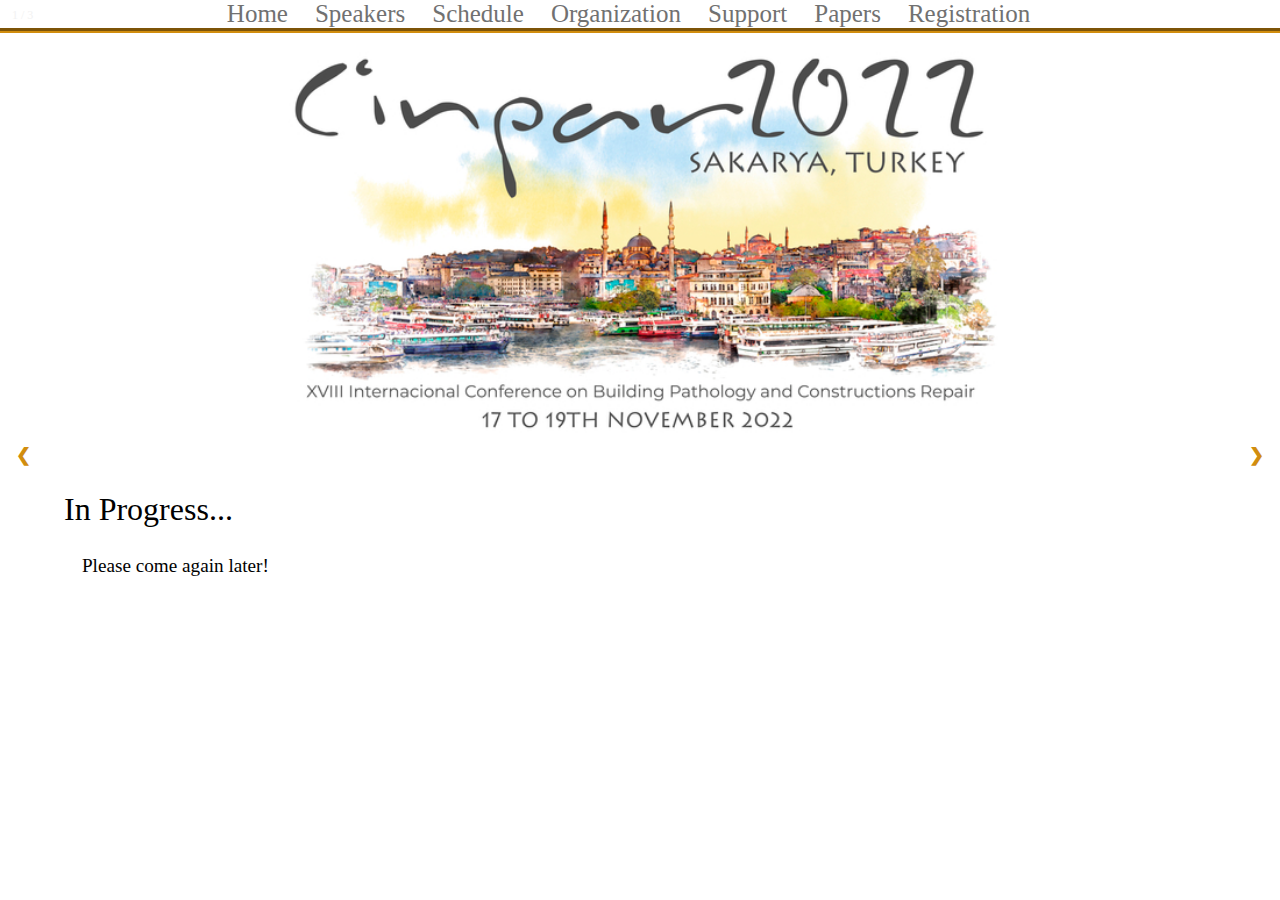
<file: speakers.html>
<!DOCTYPE html>
<html>
	<head>
		<meta charset = "utf-8">
        <link rel="stylesheet" href="css\style2.css">
        <link rel="preconnect" href="https://fonts.googleapis.com">
        <link rel="preconnect" href="https://fonts.gstatic.com" crossorigin>
        <link href="https://fonts.googleapis.com/css2?family=Josefin+Sans:ital,wght@0,100;0,200;0,300;0,400;0,500;0,600;0,700;1,100;1,200;1,300;1,400;1,500;1,600;1,700&family=Roboto+Condensed:ital,wght@0,300;0,400;0,700;1,300;1,400;1,700&family=Roboto:ital,wght@0,100;0,300;0,400;0,500;1,100;1,300;1,400&display=swap" rel="stylesheet">
		<title> Cinpar 2022 - Speakers </title>
	</head>
	
	<body>
        <section class="allmighty">
            <section class="topBar">
                <div class="topMenu">
                    <a href="index.html">Home</a>
                    <a href="speakers.html">Speakers</a>
                    <a href="schedule.html">Schedule</a>
                    <a href="org.html">Organization</a>
                    <a href="support.html">Support</a>
                    <a href="papers.html">Papers</a>
                    <a href="reg.html">Registration</a>
                </div>
            </section>

            <section class="Slideshow">
                <div class="mySlides fade">
                    <div class="numbertext">1 / 3</div>
                    <img src="Assets/logo-colorida-vertical---cinpa.jpg" style="width:100%">
                  </div>
                
                  <div class="mySlides fade">
                    <div class="numbertext">2 / 3</div>
                    <img src="Assets/sakarya2.jpg" style="width:100%">
                  </div>
    
                  <div class="mySlides fade">
                    <div class="numbertext">3 / 3</div>
                    <img src="Assets/turkey2.jpg" style="width:100%">
                  </div>
    
                <a class="prev" onclick="plusSlides(-1)">&#10094;</a>
                <a class="next" onclick="plusSlides(1)">&#10095;</a>
            </section>

            <section class="content">
                <div class="contentTitle"> 
                    <a>In Progress...</a>
                </div>

                <div class="mainText">
                    <a>Please come again later!</a>
                </div>

                <div class="sponsor">
                    
                </div>
            </section>
        </section>
        
        <script>

            
var slideIndex = 1;
            showSlides(slideIndex);

            function plusSlides(n) {
                showSlides(slideIndex += n);
            }

            function currentSlide(n) {
                showSlides(slideIndex = n);
            }

            function showSlides(n) {
                var i;
                var slides = document.getElementsByClassName("mySlides");
                var dots = document.getElementsByClassName("dot");
                if (n > slides.length) {slideIndex = 1}
                if (n < 1) {slideIndex = slides.length}
                for (i = 0; i < slides.length; i++) {
                    slides[i].style.display = "none";
                }
                for (i = 0; i < dots.length; i++) {
                    dots[i].className = dots[i].className.replace(" active", "");
                }
                slides[slideIndex-1].style.display = "block";
                dots[slideIndex-1].className += " active";
            }


        
        </script>
	</body>
</html>
</file>
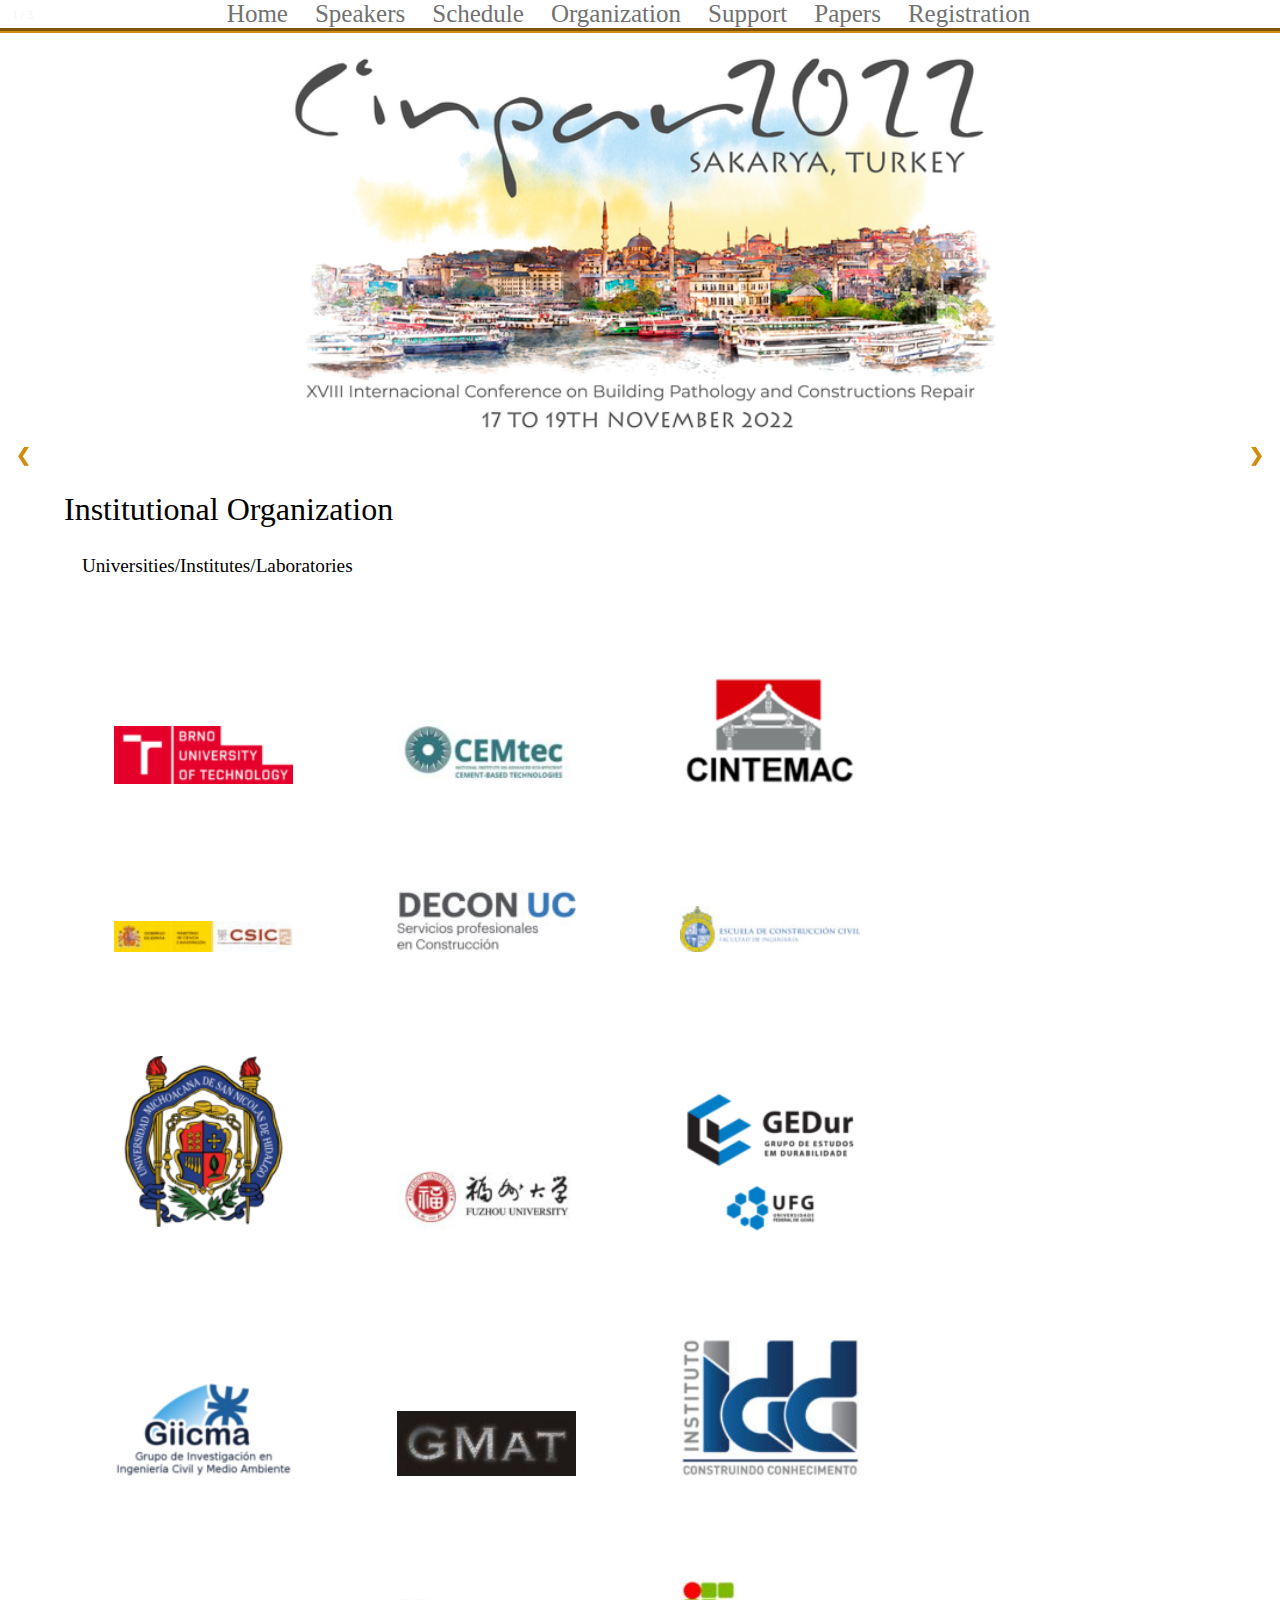
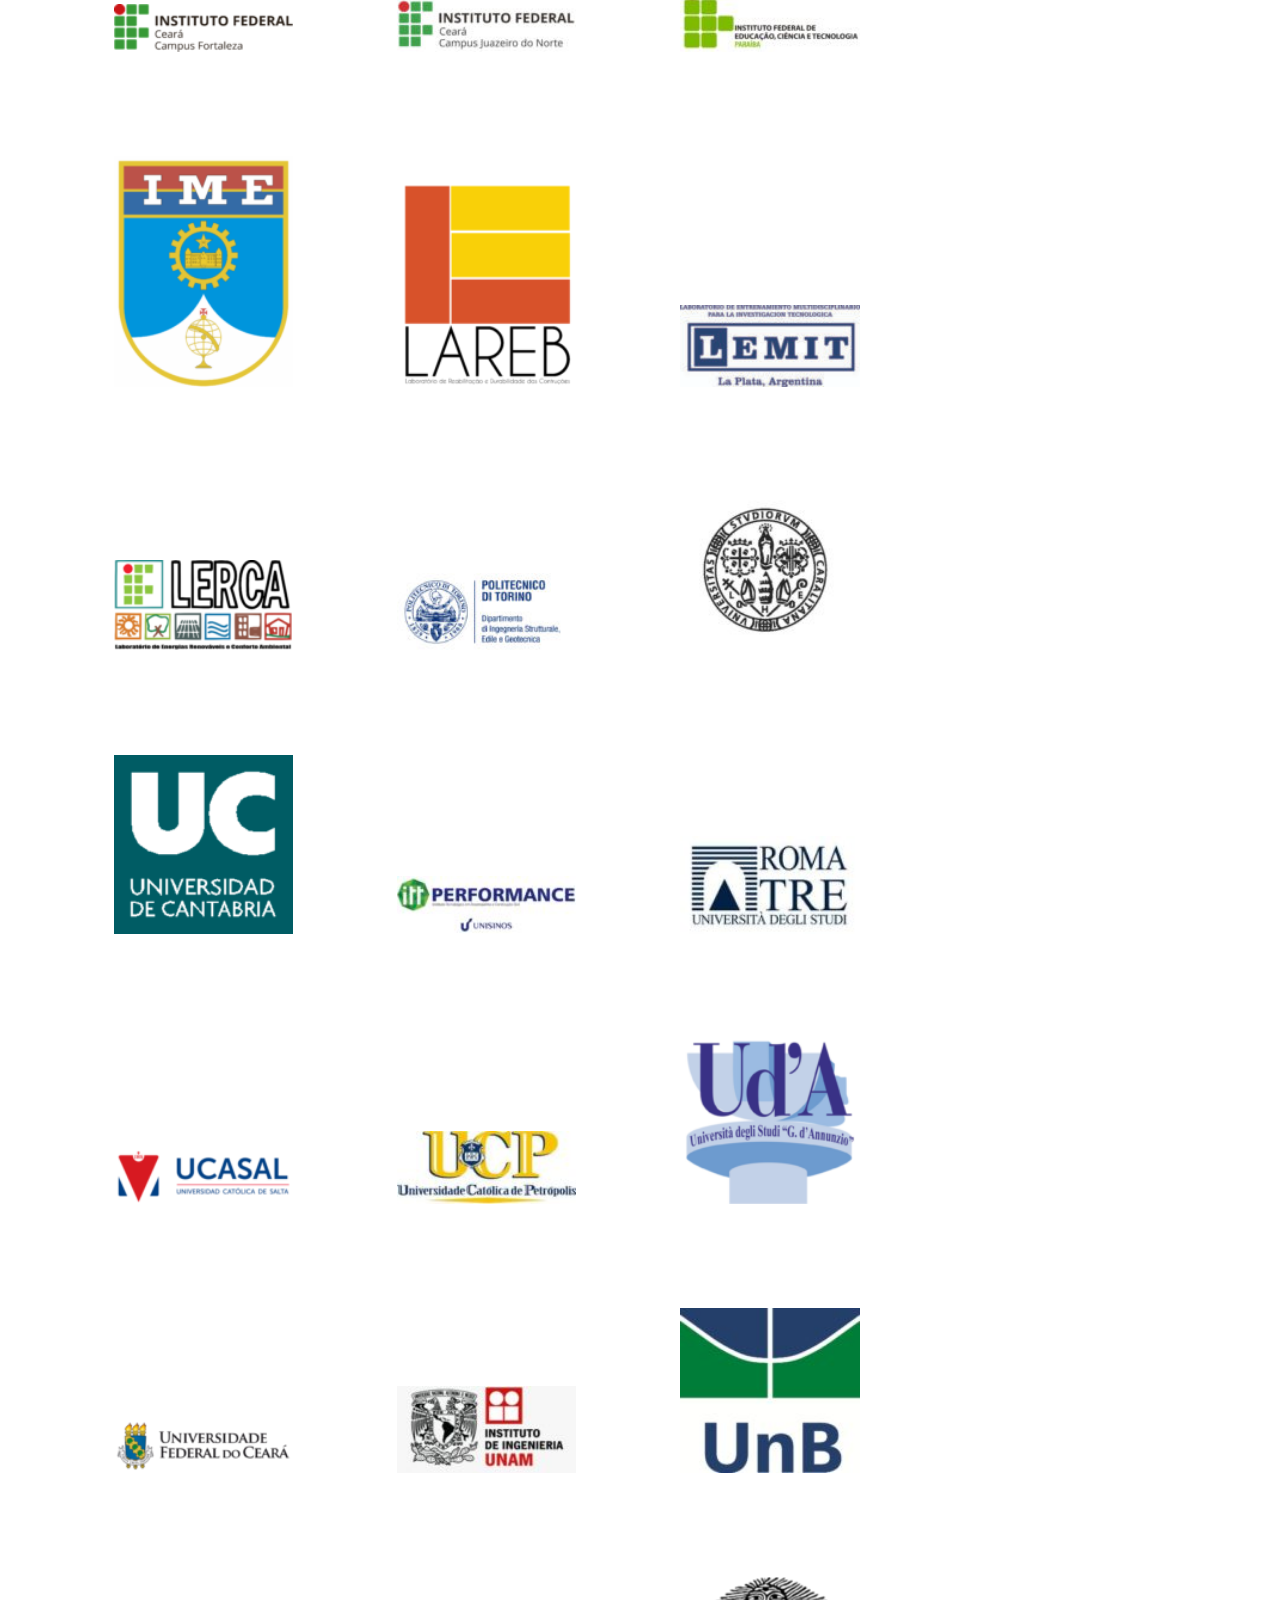
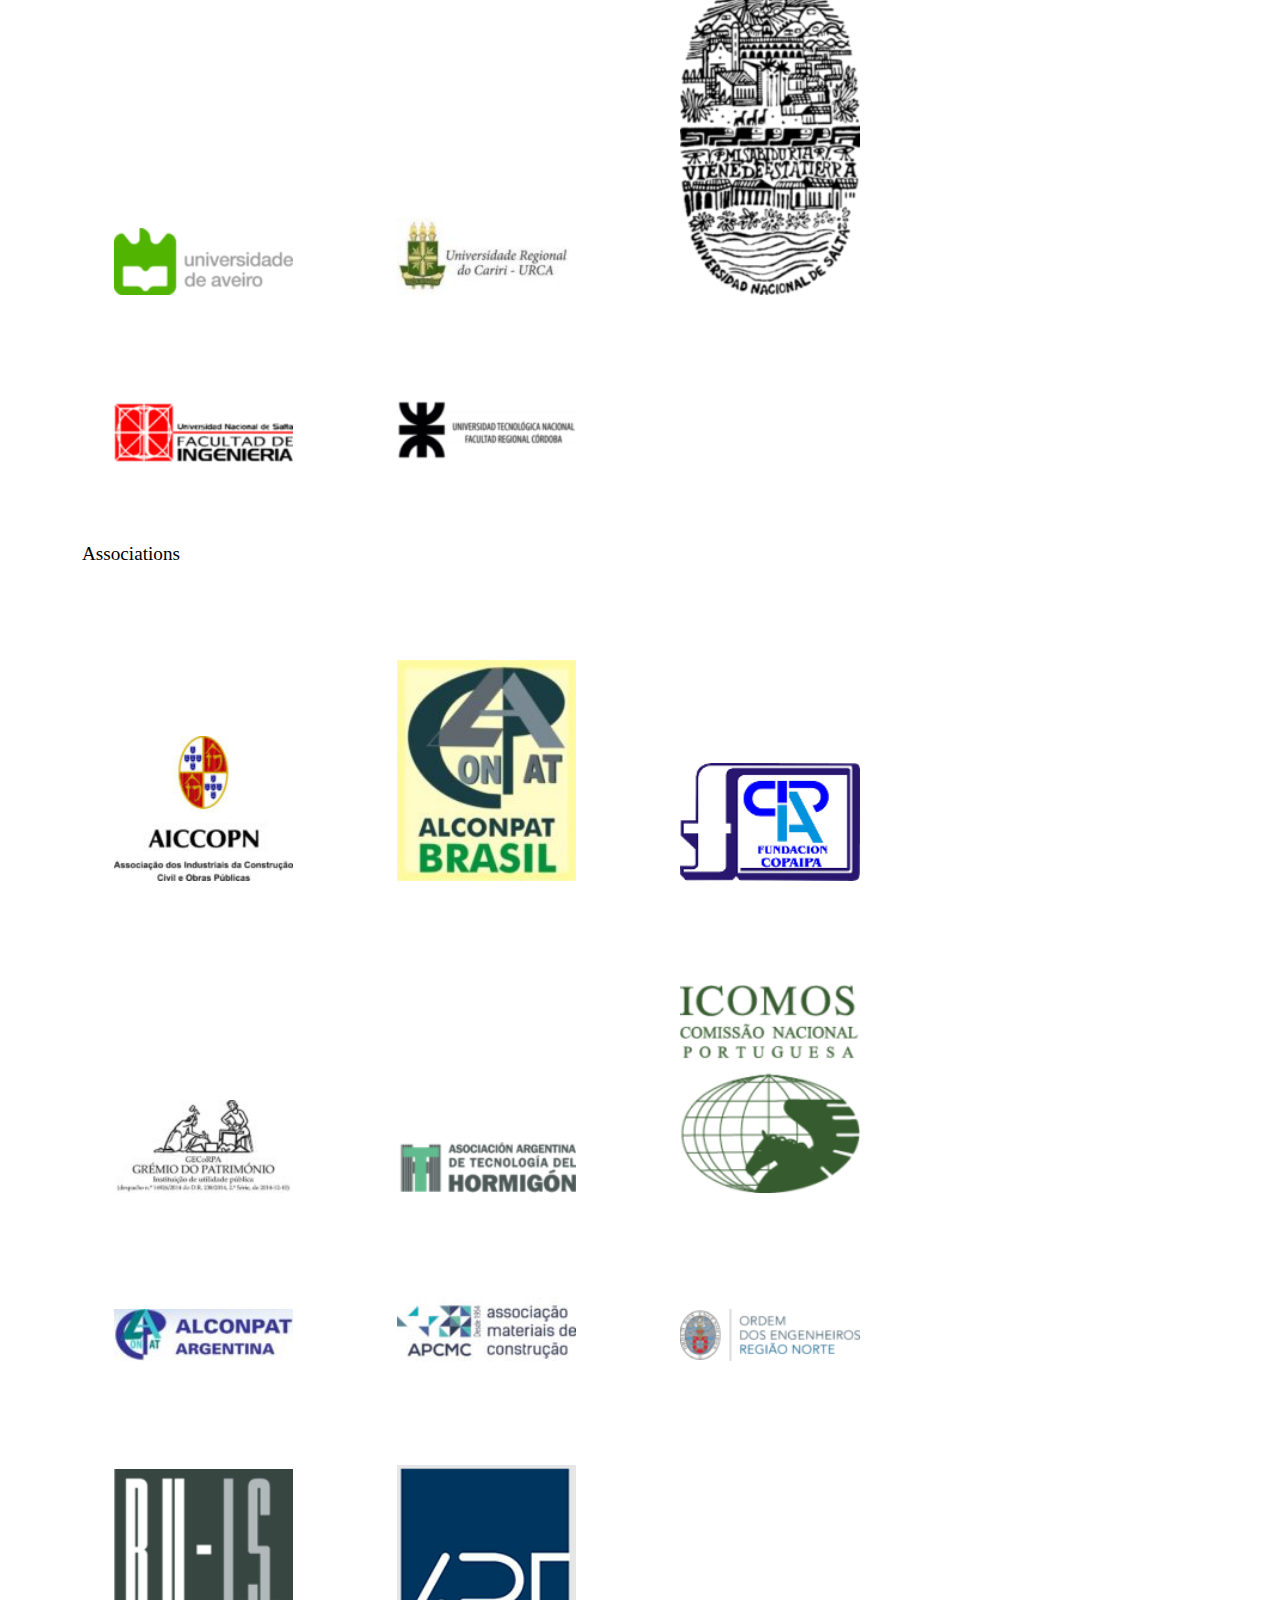
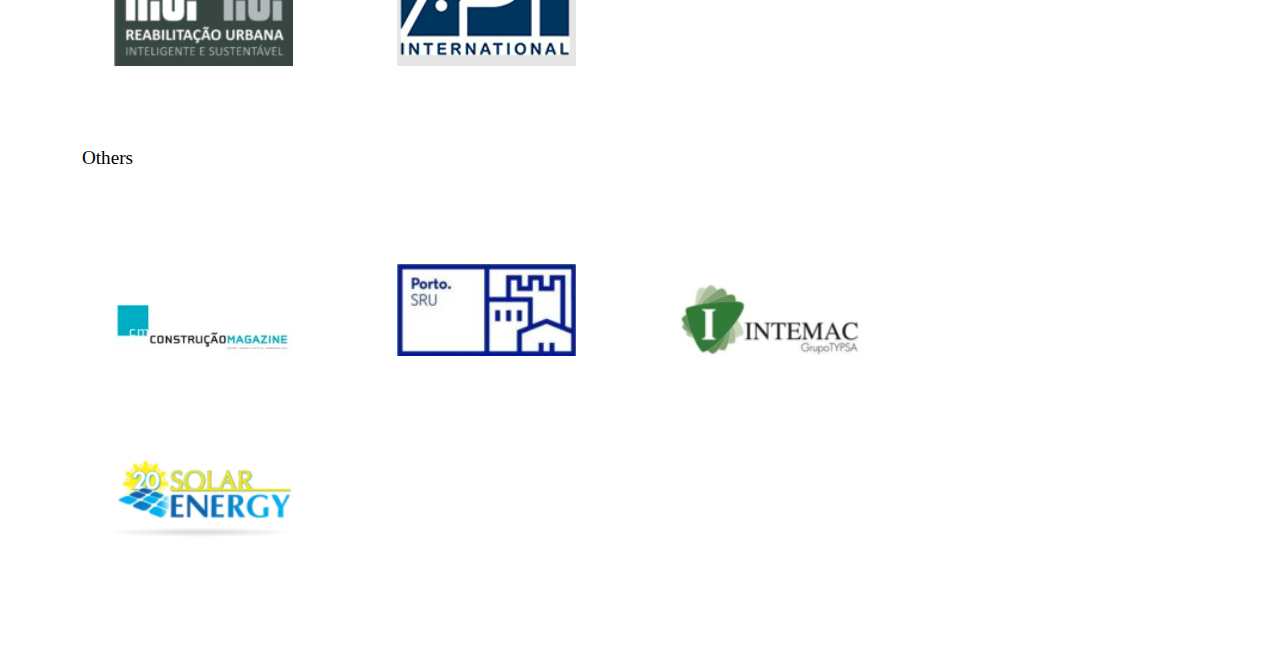
<file: support.html>
<!DOCTYPE html>
<html>
	<head>
		<meta charset = "utf-8">
        <link rel="stylesheet" href="css\style2.css">
        <link rel="preconnect" href="https://fonts.googleapis.com">
        <link rel="preconnect" href="https://fonts.gstatic.com" crossorigin>
        <link href="https://fonts.googleapis.com/css2?family=Josefin+Sans:ital,wght@0,100;0,200;0,300;0,400;0,500;0,600;0,700;1,100;1,200;1,300;1,400;1,500;1,600;1,700&family=Roboto+Condensed:ital,wght@0,300;0,400;0,700;1,300;1,400;1,700&family=Roboto:ital,wght@0,100;0,300;0,400;0,500;1,100;1,300;1,400&display=swap" rel="stylesheet">
		<title> Cinpar 2022 - Support </title>
	</head>
	
	<body>
        <section class="allmighty">
            <section class="topBar">
                <div class="topMenu">
                    <a href="index.html">Home</a>
                    <a href="speakers.html">Speakers</a>
                    <a href="schedule.html">Schedule</a>
                    <a href="org.html">Organization</a>
                    <a href="support.html">Support</a>
                    <a href="papers.html">Papers</a>
                    <a href="reg.html">Registration</a>
                </div>
            </section>

            <section class="Slideshow">
                <div class="mySlides fade">
                    <div class="numbertext">1 / 3</div>
                    <img src="Assets/logo-colorida-vertical---cinpa.jpg" style="width:100%">
                  </div>
                
                  <div class="mySlides fade">
                    <div class="numbertext">2 / 3</div>
                    <img src="Assets/sakarya2.jpg" style="width:100%">
                  </div>
    
                  <div class="mySlides fade">
                    <div class="numbertext">3 / 3</div>
                    <img src="Assets/turkey2.jpg" style="width:100%">
                  </div>
    
                <a class="prev" onclick="plusSlides(-1)">&#10094;</a>
                <a class="next" onclick="plusSlides(1)">&#10095;</a>
            </section>

            <section class="content">
                <div class="contentTitle"> 
                    <a>Institutional Organization</a>
                </div>

                <div class="mainTextt"><a>Universities/Institutes/Laboratories</a></div>

                <div class="imgSup1">
                    <a href="https://www.vut.cz/en?aid_redir=1" target="_blank">
                    <img src="Assets/logosApoio/buo.png"></a>

                    <a href="#" target="_blank">
                    <img src="Assets/logosApoio/cemtec.jpg"></a>

                    <a href="https://www.investigacion.frc.utn.edu.ar/cintemac/" target="_blank">
                     <img src="Assets/logosApoio/cintemac.png"></a>

                    <a href="https://www.ietcc.csic.es/en/" target="_blank">
                    <img src="Assets/logosApoio/csic.jpg"></a>

                    <a href="https://decon.uc.cl" target="_blank">
                    <img src="Assets/logosApoio/decon.jpg"></a>
                    
                    <a href="https://www.uc.cl" target="_blank">
                    <img src="Assets/logosApoio/ecc.jpg"></a>

                    <a href="https://www.umich.mx" target="_blank">
                    <img src="Assets/logosApoio/Escudo-umsnh.png"></a>
                    
                    <a href="https://grs.fzu.edu.cn" target="_blank">
                    <img src="Assets/logosApoio/fuzhou.jpg"></a>

                    <a href="https://www.ufg.br" target="_blank">
                    <img src="Assets/logosApoio/gedur.png"></a>

                    <a href="https://www.frcon.utn.edu.ar/wpfrcon/?page_id=8564" target="_blank">
                    <img src="Assets/logosApoio/giicma.png"></a>
                    
                    <a href="#" target="_blank">
                    <img src="Assets/logosApoio/gmat.jpg"></a>

                    <a href="https://www.idd.edu.br" target="_blank">
                    <img src="Assets/logosApoio/idd.jpg"></a>

                    <a href="https://ifce.edu.br/fortaleza" target="_blank">
                    <img src="Assets/logosApoio/IFCE1.png"></a>
                        
                    <a href="https://ifce.edu.br/juazeirodonorte" target="_blank">
                    <img src="Assets/logosApoio/IFCE2.jpg"></a>

                    <a href="https://www.ifpb.edu.br" target="_blank">
                    <img src="Assets/logosApoio/IFCE3.jpg"></a>

                    <a href="http://www.ime.eb.mil.br" target="_blank">
                    <img src="Assets/logosApoio/ime.png"></a>

                    <a href="https://lareb.ufc.br" target="_blank">
                    <img src="Assets/logosApoio/lareb.png"></a>

                    <a href="https://www.lemit.gov.ar" target="_blank">
                    <img src="Assets/logosApoio/lemit.jpg"></a>

                    <a href="https://ifce.edu.br/fortaleza/laboratorios/LERCA" target="_blank">
                    <img src="Assets/logosApoio/lerca.png"></a>

                    <a href="https://www.polito.it" target="_blank">
                    <img src="Assets/logosApoio/Logo-polito.jpg"></a>

                    <a href="https://www.unica.it/unica/" target="_blank">
                    <img src="Assets/logosApoio/logo-UNICA.jpg"></a>

                    <a href="https://web.unican.es" target="_blank">
                    <img src="Assets/logosApoio/logoUC.png"></a>

                    <a href="https://www.unisinos.br/itt/ittperformanc" target="_blank">
                    <img src="Assets/logosApoio/performance.jpg"></a>

                    <a href="#" target="_blank">
                    <img src="Assets/logosApoio/romatre.jpg"></a>

                    <a href="https://www.ucasal.edu.ar" target="_blank">
                    <img src="Assets/logosApoio/ucasal.png"></a>

                    <a href="http://www.ucp.br/index.php?lang=pt" target="_blank">
                    <img src="Assets/logosApoio/ucp.jpg"></a>

                    <a href="#" target="_blank">
                    <img src="Assets/logosApoio/uda.png"></a>

                    <a href="https://www.ufc.br" target="_blank">
                    <img src="Assets/logosApoio/UFC.png"></a>

                    <a href="http://www.iingen.unam.mx/es-mx/Paginas/Splash/Default.aspx" target="_blank">
                    <img src="Assets/logosApoio/unam.jpg"></a>

                    <a href="https://www.unb.br" target="_blank">
                    <img src="Assets/logosApoio/unb.jpg"></a>

                    <a href="https://www.ua.pt" target="_blank">
                    <img src="Assets/logosApoio/uniAveiro.png"></a>

                    <a href="http://www.urca.br/novo/portal/" target="_blank">
                    <img src="Assets/logosApoio/urca.jpg"></a>

                    <a href="http://www.unsa.edu.ar" target="_blank">
                    <img src="Assets/logosApoio/USalta.png"></a>

                    <a href="https://www.ing.unsa.edu.ar" target="_blank">
                    <img src="Assets/logosApoio/USalta_Fac_Ing-e.png"></a>

                    <a href="https://www.frc.utn.edu.ar" target="_blank">
                    <img src="Assets/logosApoio/utnfrc.png"></a>
                </div>

                <div class="mainTextt"><a>Associations</a></div>

                <div class="imgSup2">
                    <a href="https://www.aiccopn.pt" target="_blank">
                    <img src="Assets/logosApoio2/AICCOPNjpg.jpg"></a>

                    <a href="https://alconpat.org.br" target="_blank">
                    <img src="Assets/logosApoio2/ALCONPAT-BRASIL.jpg"></a>

                    <a href="http://www.fundacioncopaipa.org.arr" target="_blank">
                    <img src="Assets/logosApoio2/Fundacion_Copaipa.png"></a>

                    <a href="http://www.gecorpa.pt" target="_blank">
                    <img src="Assets/logosApoio2/gecorpa.jpg"></a>

                    <a href="#" target="_blank">
                    <img src="Assets/logosApoio2/hormigon.png"></a>

                    <a href="https://www.icomos.pt" target="_blank">
                    <img src="Assets/logosApoio2/icomos-PT.png"></a>

                    <a href="https://www.alconpat.org/curso_tematico.php" target="_blank">
                    <img src="Assets/logosApoio2/LCONPAT-ARGENTINA.jpg"></a>

                    <a href="https://www.apcmc.pt" target="_blank">
                    <img src="Assets/logosApoio2/logo_apcmc.jpg"></a>

                    <a href="http://www.oern.pt" target="_blank">
                    <img src="Assets/logosApoio2/MarcaPrincipal_Norte-e1592314908179.png"></a>

                    <a href="https://reabilitacao.aiccopn.pt" target="_blank">
                    <img src="Assets/logosApoio2/ru-is.png"></a>

                    <a href="https://www.apti.org/latin-america-and-caribbean" target="_blank">
                    <img src="Assets/logosApoio2/www.apti.org.png"></a>
                </div>

                <div class="mainTextt"><a>Others</a></div>

                <div class="imgSup3">
                    <a href="http://www.construcaomagazine.pt" target="_blank">
                    <img src="Assets/logosApoio3/CM_logocor_VF-e1589983863163.jpg"></a>

                    <a href="https://www.portovivosru.pt" target="_blank">
                    <img src="Assets/logosApoio3/IMG-20200706-WA0001-e1594059835617.jpg"></a>

                    <a href="http://www.intemac.es" target="_blank">
                    <img src="Assets/logosApoio3/intemac-e1591027623454.png"></a>

                    <a href="https://20solarenergy.com" target="_blank">
                    <img src="Assets/logosApoio3/Solar_Energu_1-e1590762488262.png"></a>
                </div>


                <div class="sponsor">
                    
                </div>
            </section>
        </section>
        
        <script>

            
var slideIndex = 1;
            showSlides(slideIndex);

            function plusSlides(n) {
                showSlides(slideIndex += n);
            }

            function currentSlide(n) {
                showSlides(slideIndex = n);
            }

            function showSlides(n) {
                var i;
                var slides = document.getElementsByClassName("mySlides");
                var dots = document.getElementsByClassName("dot");
                if (n > slides.length) {slideIndex = 1}
                if (n < 1) {slideIndex = slides.length}
                for (i = 0; i < slides.length; i++) {
                    slides[i].style.display = "none";
                }
                for (i = 0; i < dots.length; i++) {
                    dots[i].className = dots[i].className.replace(" active", "");
                }
                slides[slideIndex-1].style.display = "block";
                dots[slideIndex-1].className += " active";
            }


        
        </script>
	</body>
</html>
</file>
